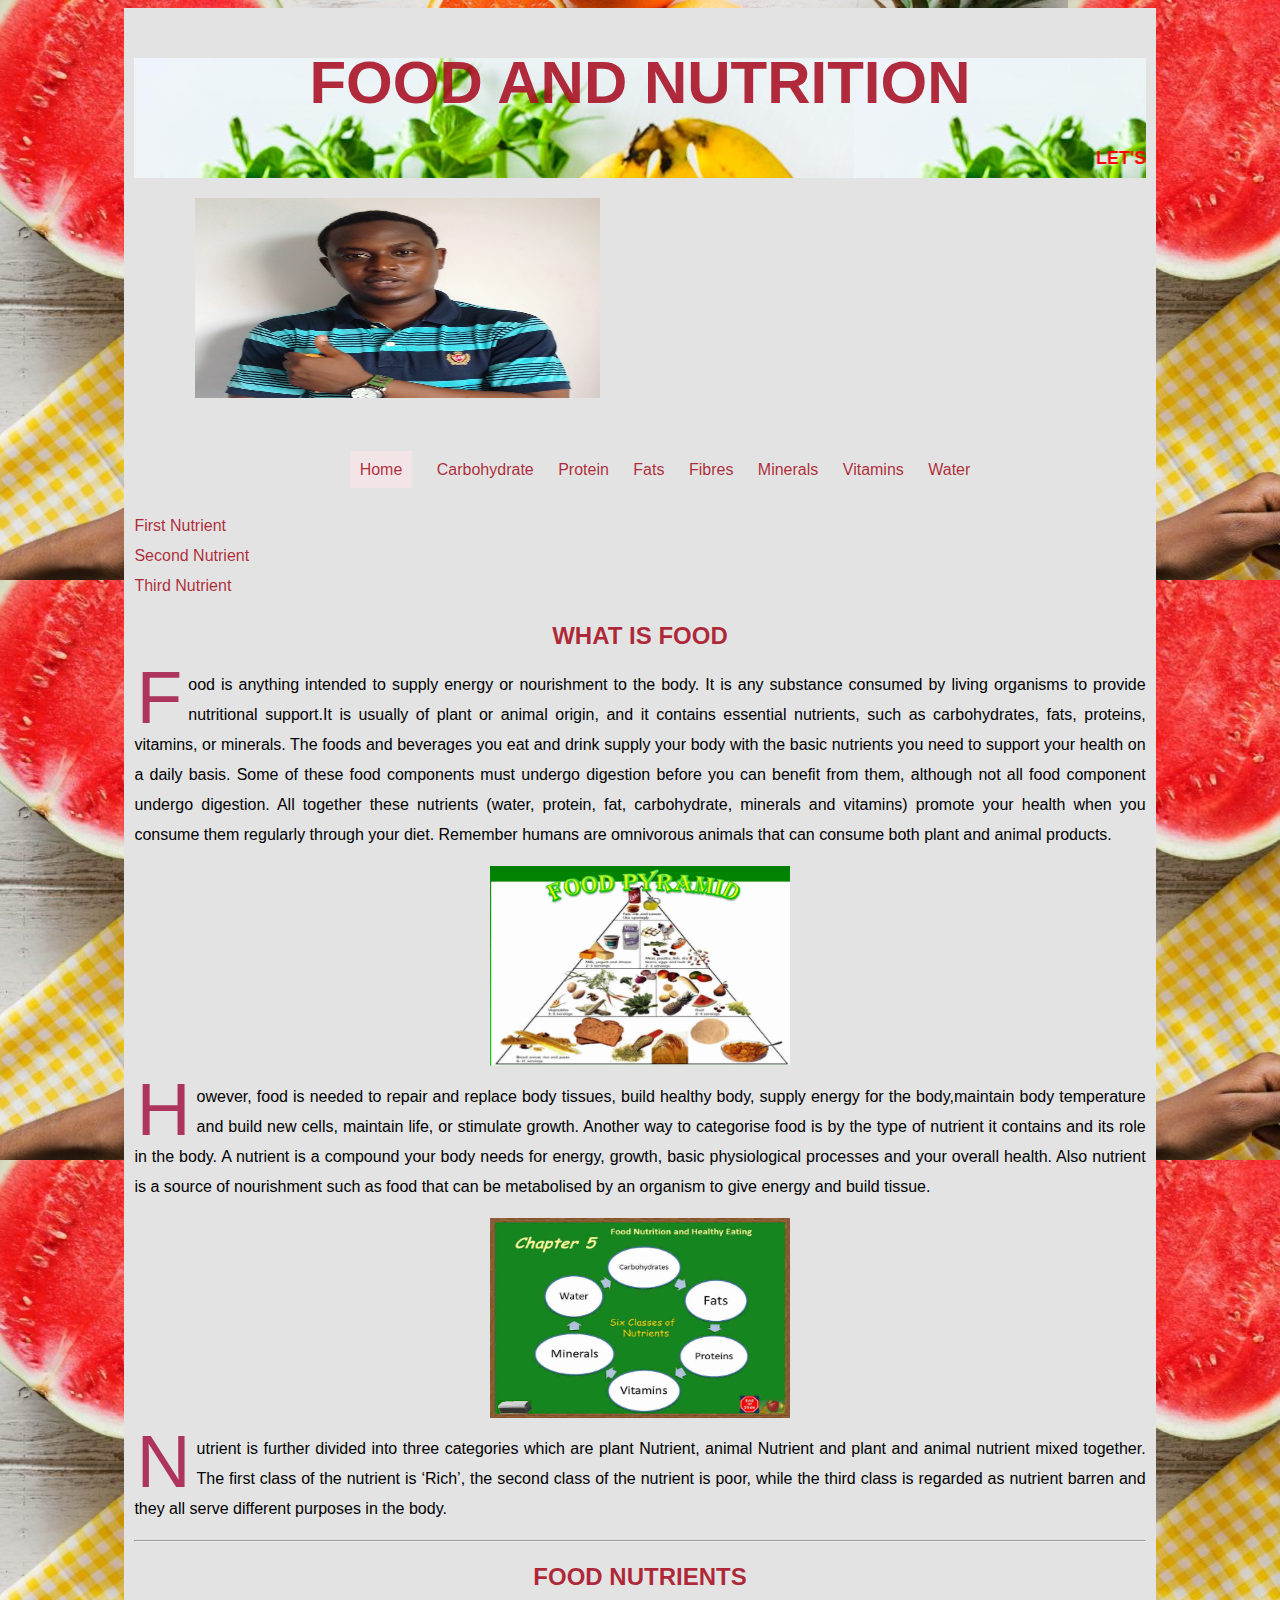
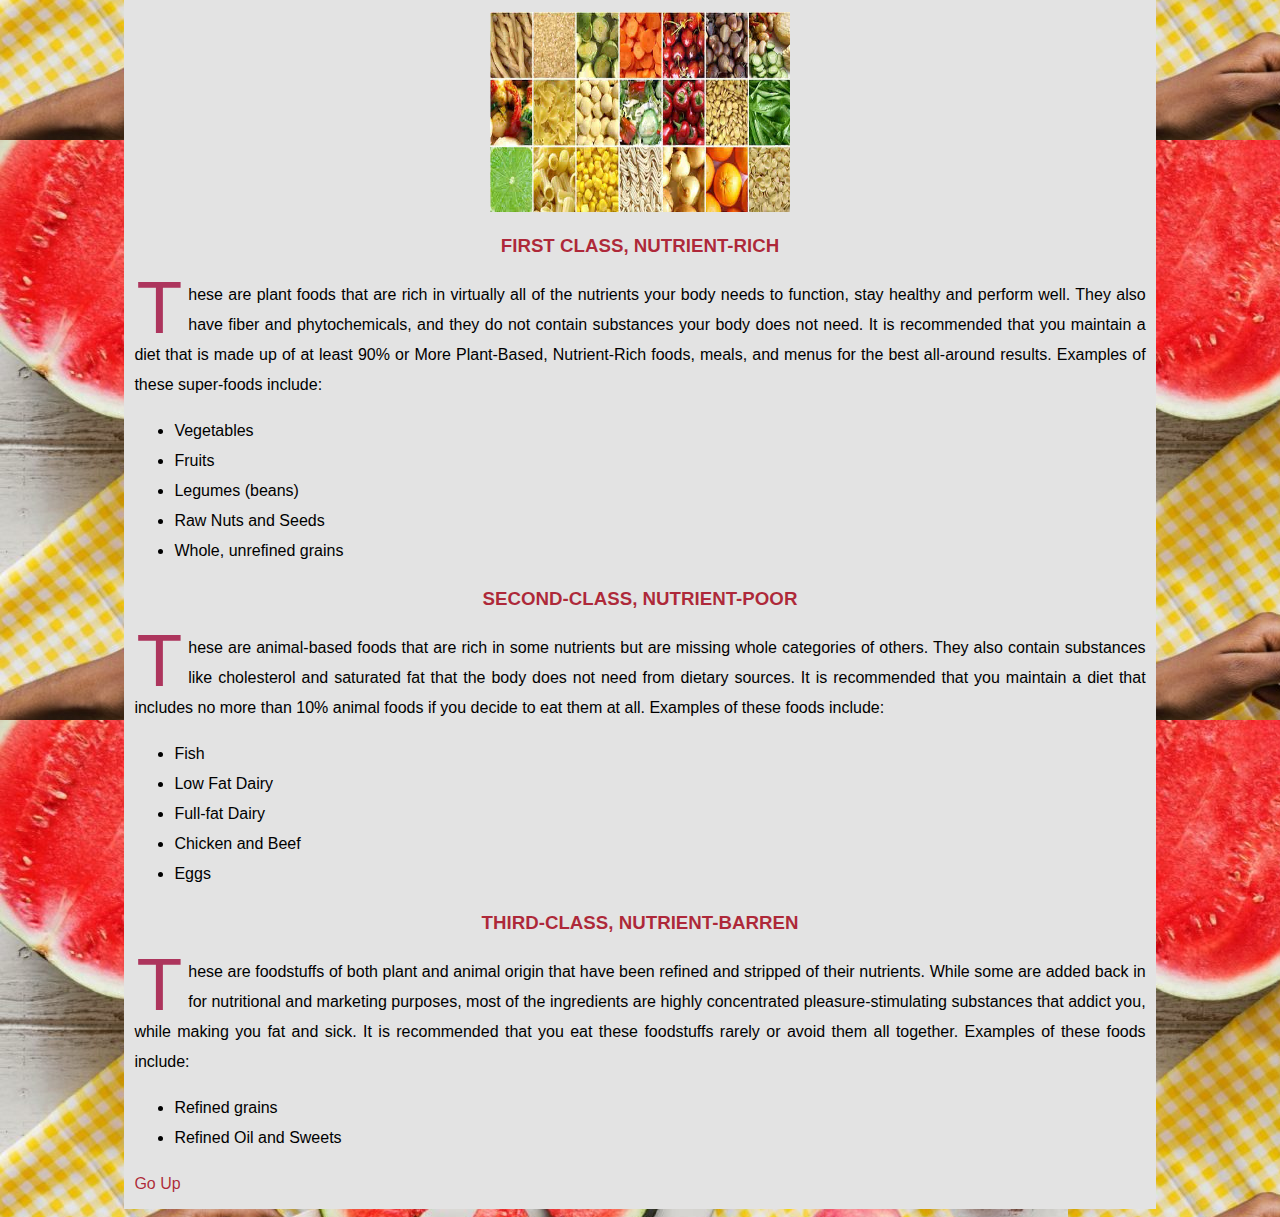
<file: index.html>
<!DOCTYPE html>
<html lang="en">
<head>
  <meta charset="UTF-8">
  <meta name="viewport" content="width=device-width, initial-scale=1.0">
	<link rel="stylesheet" type="text/css" href="css/style.css" />
	<title>let's talk Food</title>
</head>

<body>
	<a name="top"></a>
	<div class="wrap">
		<div class="heading">
		<h1>FOOD AND NUTRITION</h1>
		<marquee>LET'S TALK ABOUT FOOD...</marquee>
		</div>
		<div class="embed">
			<embed src="img/tunde.jpeg">
			<embed width="560" height="315" src="https://www.youtube.com/embed/inEPlZZ_SfA" title="YouTube video player" frameborder="0" allow="accelerometer; autoplay; clipboard-write; encrypted-media; gyroscope; picture-in-picture" allowfullscreen></embed>
		</div>
		<ol>
			<li><a href="../index.html" class="active">Home</a></li>
			<li><a href="links/carb.html">Carbohydrate</a></li>
			<li><a href="links/protein.html">Protein</a></li>
			<li><a href="links/fats.html">Fats</a></li>
			<li><a href="links/fibre.html">Fibres</a></li>
			<li><a href="links/minerals.html">Minerals</a></li>
			<li><a href="links/vitamin.html">Vitamins</a></li>
			<li><a href="links/water.html">Water</a></li>
		</ol>
		<p>
			<ul id="read">
				<li><a href="#first">First Nutrient</a></li>
				<li><a href="#second">Second Nutrient</a></li>
				<li><a href="#third">Third Nutrient</a></li>
			</ul>
		</p>
		<h2>WHAT IS FOOD</h2>
		<p>Food is anything intended to supply energy or nourishment to the body. It is any
			substance consumed by living
			organisms to provide nutritional support.It is usually of plant or
			animal origin, and it contains essential
			nutrients, such as carbohydrates, fats, proteins, vitamins, or minerals.
			The foods and beverages you eat and drink supply your body with the
			basic nutrients you need to support your
			health on a daily basis. Some of these food components must undergo
			digestion before you can benefit from
			them, although not all food component undergo digestion. All together
			these nutrients (water, protein, fat,
			carbohydrate, minerals and vitamins) promote your health
			when you consume them regularly through your diet. Remember humans are
			omnivorous animals that can consume
			both plant and animal products.</p>
		<p><img src="img/food1.jpg" alt="food1"></p>
		<p>However, food is needed to repair and replace body tissues, build healthy body,
			supply energy for the
			body,maintain body temperature and build new cells, maintain life, or
			stimulate growth. Another way to categorise food is by the type of
			nutrient it contains and its role in the body. A nutrient is
			a compound your body needs for energy, growth, basic physiological
			processes and your overall health. Also
			nutrient is a source of nourishment such as food that can be metabolised
			by an organism to give energy and
			build tissue.</p>
		<p><img src="img/food3.jpg" alt="food1"></p>
		<p>Nutrient is further divided into three categories which are plant Nutrient, animal
			Nutrient and plant and
			animal nutrient mixed together. The first class of the nutrient is
			‘Rich’, the second class of the nutrient
			is poor, while the third class is regarded as nutrient barren and they
			all serve different purposes in the
			body.</p>
		<hr />
		<h2>FOOD NUTRIENTS</h2>
		<p><img src="img/food2.jpg" alt="food2"></p>
		<h3><a name="first"></a>FIRST CLASS, NUTRIENT-RICH</h3>
		<P>These are plant foods that are rich in virtually all of the nutrients your body needs
			to function, stay
			healthy and perform well. They also have fiber and phytochemicals, and
			they do not contain substances your
			body does not need. It is recommended that you maintain a diet that is
			made up of at least 90% or More Plant-Based, Nutrient-Rich
			foods, meals, and menus for the best all-around results. Examples of
			these super-foods include:</P>
		<ul>
			<li>Vegetables</li>
			<li>Fruits</li>
			<li>Legumes (beans)</li>
			<li>Raw Nuts and Seeds</li>
			<li>Whole, unrefined grains</li>
		</ul>
		<h3><a name="second"></a>SECOND-CLASS, NUTRIENT-POOR</h3>
		<P>These are animal-based foods that are rich in some nutrients but are missing whole
			categories of others. They
			also contain substances like cholesterol and saturated fat that the body
			does not need from dietary sources. It is recommended that you maintain
			a diet that includes no more than 10% animal foods if you decide to eat
			them at all. Examples of these foods include:
		</P>
		<ul>
			<li>Fish</li>
			<li>Low Fat Dairy</li>
			<li>Full-fat Dairy</li>
			<li>Chicken and Beef</li>
			<li>Eggs</li>
		</ul>
		<h3> <a name="third"></a> THIRD-CLASS, NUTRIENT-BARREN</h3>
		<P>These are foodstuffs of both plant and animal origin that have been refined and
			stripped of their nutrients.
			While some are added back in for nutritional and marketing purposes,
			most of the ingredients are highly
			concentrated pleasure-stimulating substances that addict you, while
			making you fat and sick. It is recommended that you eat these foodstuffs
			rarely or avoid them all together. Examples of these foods
			include:</P>
		<ul>
			<li>Refined grains</li>
			<li>Refined Oil and Sweets</li>
		</ul>
		<a href="#top">Go Up</a>

	</div>
</body>

</html>
</file>
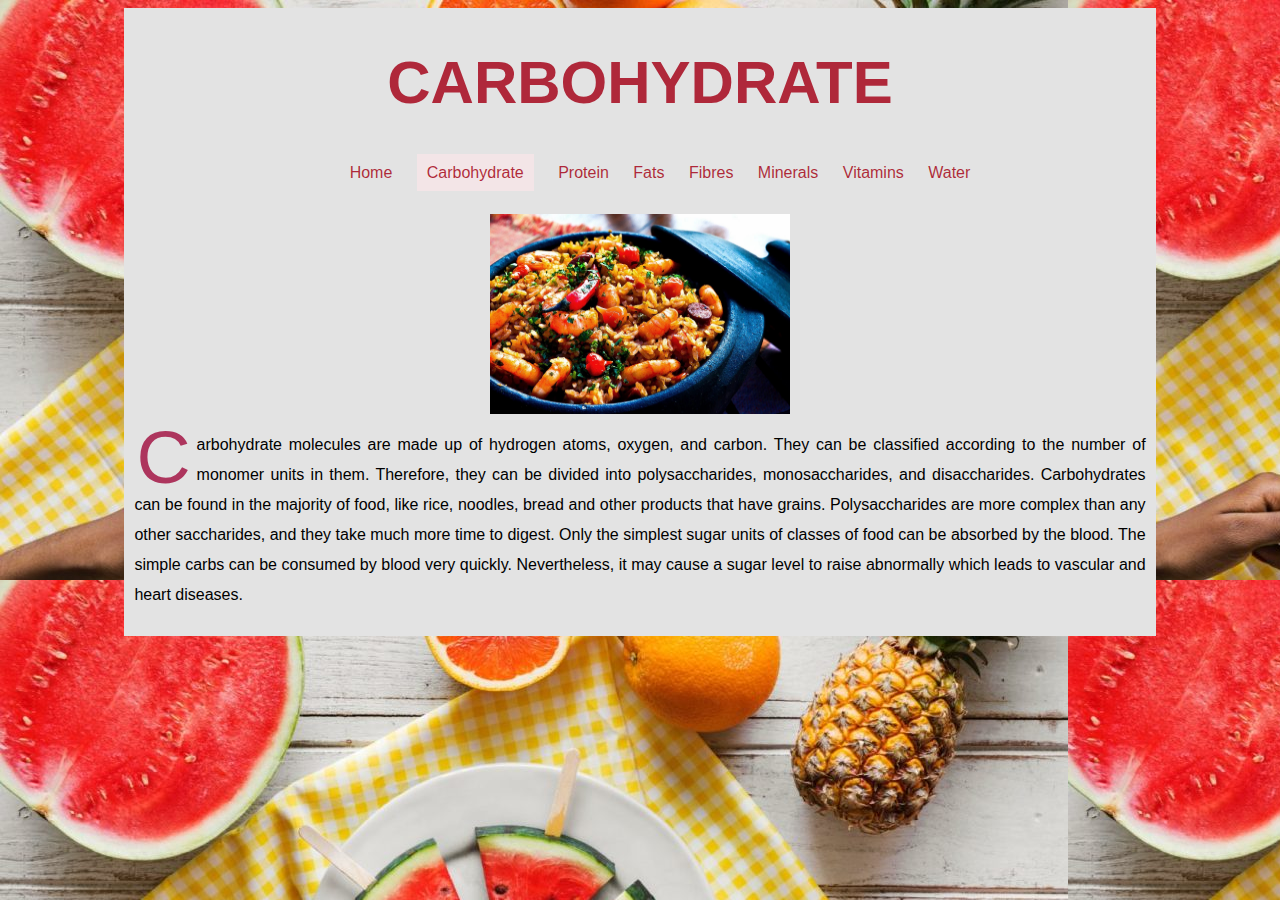
<file: links/carb.html>
<!DOCTYPE html>
<html>

<head>
    <meta charset="utf-8" />
    <title>Carbohydrate</title>
    <link rel="stylesheet" href="../css/style.css" />
</head>

<body>
    <div class="wrap">
    <h1>CARBOHYDRATE</h1>
    <ol>
        <li><a href="../index.html" >Home</a></li>
        <li><a href="../index.html" class="active">Carbohydrate</a></li>
        <li><a href="protein.html">Protein</a></li>
        <li><a href="fats.html">Fats</a></li>
        <li><a href="fibre.html">Fibres</a></li>
        <li><a href="minerals.html">Minerals</a></li>
        <li><a href="vitamin.html">Vitamins</a></li>
        <li><a href="water.html">Water</a></li>
    </ol>
    <p><img src="../img/carb.jpg" alt="Carbohydrate" /></p>
    <p>
        Carbohydrate molecules are made up of hydrogen atoms, oxygen, and carbon.
        They can be classified according to the number of monomer units in them.
        Therefore, they can be divided into polysaccharides, monosaccharides, and
        disaccharides. Carbohydrates can be found in the majority of food, like rice, noodles,
        bread and other products that have grains. Polysaccharides are more
        complex than any other saccharides, and they take much more time to
        digest. Only the simplest sugar units of classes of food can be absorbed
        by the blood. The simple carbs can be consumed by blood very quickly.
        Nevertheless, it may cause a sugar level to raise abnormally which leads
        to vascular and heart diseases.
    </p>
    </div>
</body>

</html>
</file>
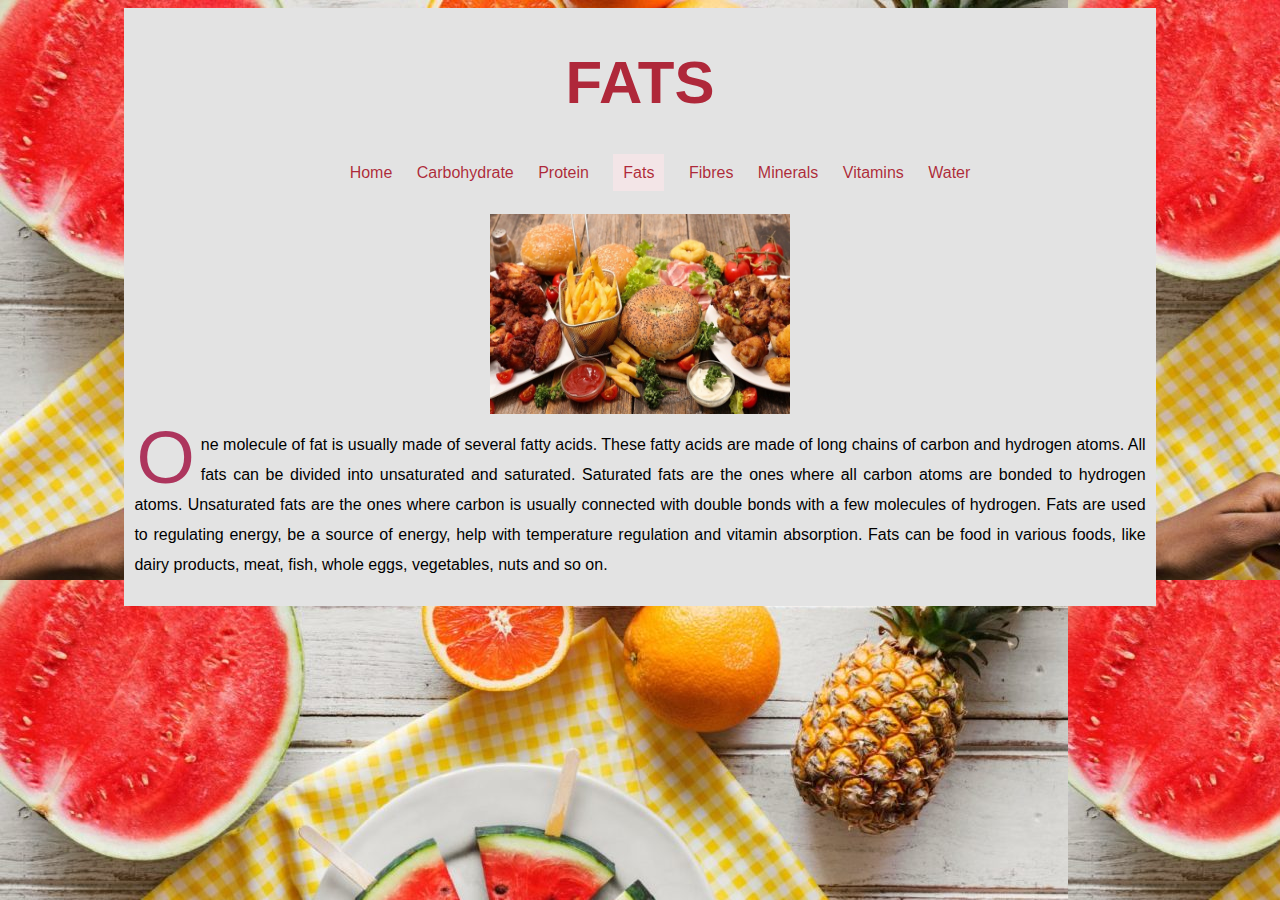
<file: links/fats.html>
<!DOCTYPE html>
<html>

<head>
    <meta charset="utf-8" />
    <title>Fats</title>
    <link rel="stylesheet" href="../css/style.css" />
</head>

<body>
    <div class="wrap">
    <h1>FATS</h1>
    <ol>
        <li><a href="../index.html">Home</a></li>
        <li><a href="carb.html">Carbohydrate</a></li>
        <li><a href="protein.html">Protein</a></li>
        <li><a href="../index.html" class="active">Fats</a></li>
        <li><a href="fibre.html">Fibres</a></li>
        <li><a href="minerals.html">Minerals</a></li>
        <li><a href="vitamin.html">Vitamins</a></li>
        <li><a href="water.html">Water</a></li>
    </ol>
    <p><img src="../img/fats.jpg" alt="Fats" /></p>
    <p>
        One molecule of fat is usually made of several fatty acids. These fatty acids are made of long chains of carbon and
        hydrogen atoms. All fats can be divided into unsaturated and saturated. Saturated fats are the ones where all carbon
        atoms are bonded to hydrogen atoms. Unsaturated fats are the ones where carbon is usually connected with double bonds
        with a few molecules of hydrogen. Fats are used to regulating energy, be a source of energy, help with temperature regulation and vitamin absorption. Fats
        can be food in various foods, like dairy products, meat, fish, whole eggs, vegetables, nuts and so on.
    </p>
    </div>
</body>

</html>
</file>
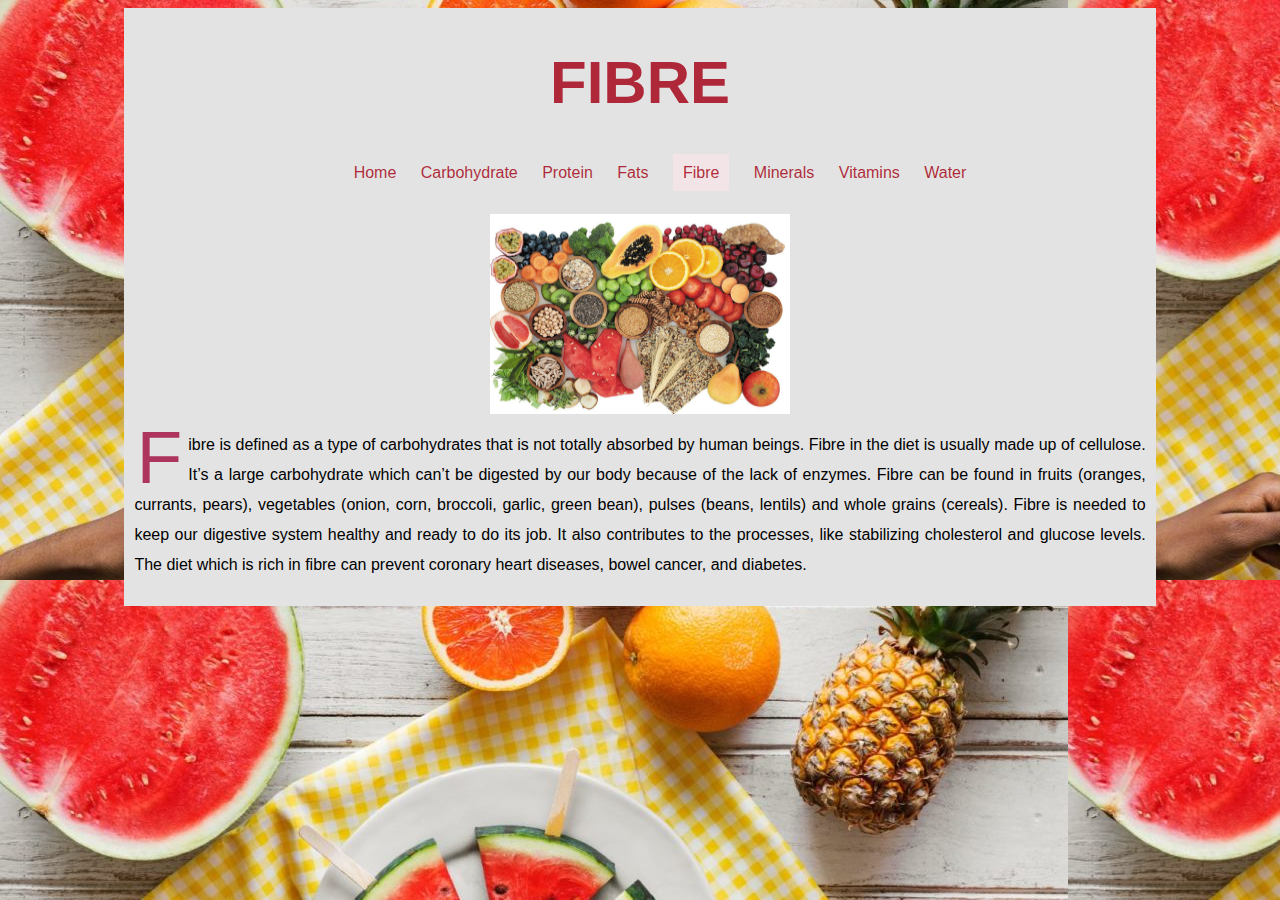
<file: links/fibre.html>
<!DOCTYPE html>
<html>

<head>
    <meta charset="utf-8" />
    <title>Fibre</title>
    <link rel="stylesheet" href="../css/style.css" />
</head>

<body>
    <div class="wrap">
    <h1>FIBRE</h1>
    <ol>
        <li><a href="../index.html">Home</a></li>
        <li><a href="carb.html">Carbohydrate</a></li>
        <li><a href="protein.html">Protein</a></li>
        <li><a href="fats.html">Fats</a></li>
        <li><a href="../index.html" class="active">Fibre</a></li>
        <li><a href="minerals.html">Minerals</a></li>
        <li><a href="vitamin.html">Vitamins</a></li>
        <li><a href="water.html">Water</a></li>
    </ol>
    <p><img src="../img/fibre.jpg" alt="Fibre" /></p>
    <p>
        Fibre is defined as a type of carbohydrates that is not totally absorbed by human beings. Fibre in the diet is usually
        made up of cellulose. It’s a large carbohydrate which can’t be digested by our body because of the lack of enzymes.
        Fibre can be found in fruits (oranges, currants, pears), vegetables (onion, corn, broccoli, garlic, green bean), pulses
        (beans, lentils) and whole grains (cereals). Fibre is needed to keep our digestive system healthy and ready to do its job. It also contributes to the processes, like
        stabilizing cholesterol and glucose levels. The diet which is rich in fibre can prevent coronary heart diseases, bowel
        cancer, and diabetes.
    </p>
    </div>
</body>

</html>
</file>
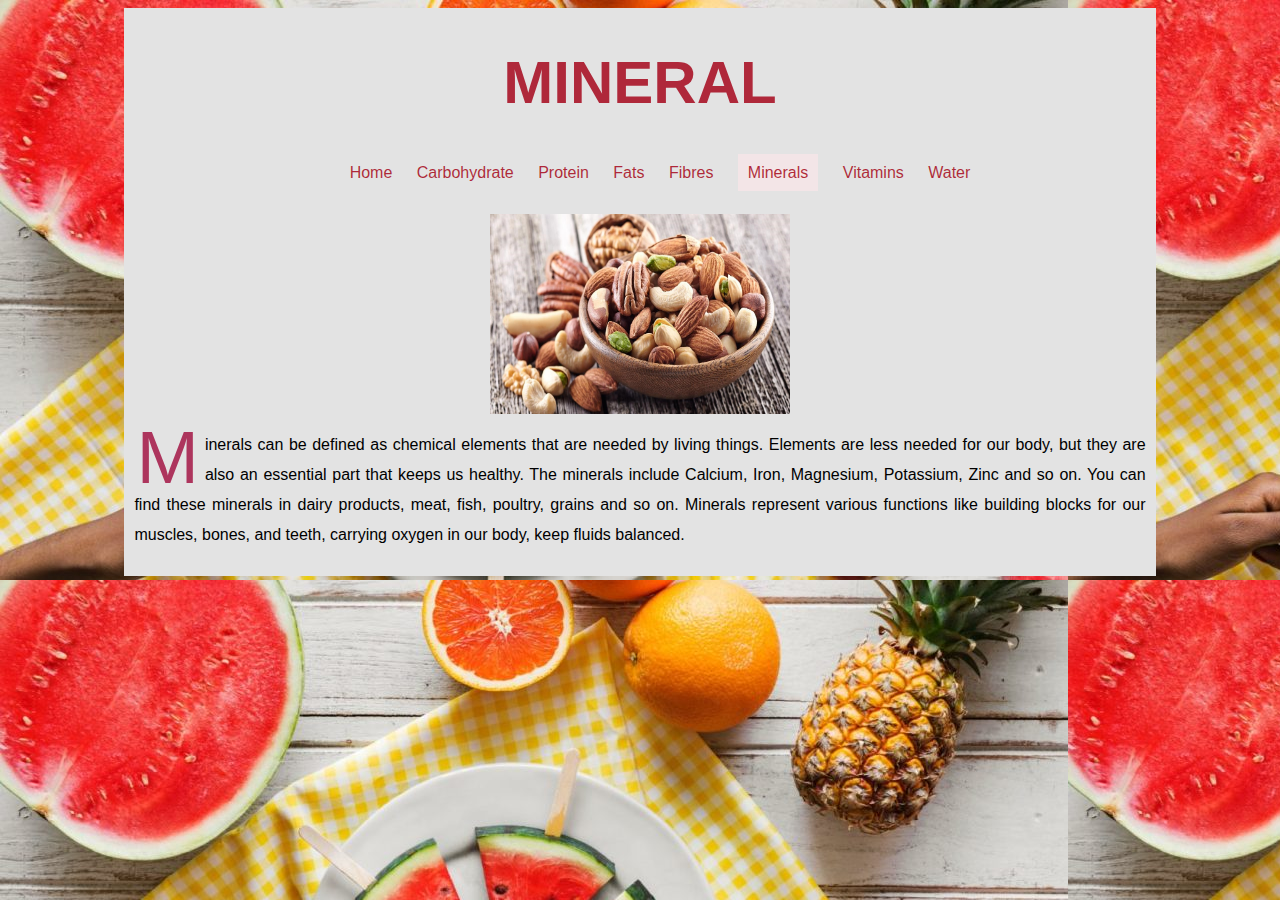
<file: links/minerals.html>
<!DOCTYPE html>
<html>

<head>
    <meta charset="utf-8" />
    <title>Minerals</title>
    <link rel="stylesheet" href="../css/style.css" />
</head>

<body>
    <div class="wrap">
    <h1>MINERAL</h1>
    <ol>
        <li><a href="../index.html">Home</a></li>
        <li><a href="carb.html">Carbohydrate</a></li>
        <li><a href="protein.html">Protein</a></li>
        <li><a href="fats.html">Fats</a></li>
        <li><a href="fibre.html">Fibres</a></li>
        <li><a href="../index.html" class="active">Minerals</a></li>
        <li><a href="vitamin.html">Vitamins</a></li>
        <li><a href="water.html">Water</a></li>
    </ol>
    <p><img src="../img/minerals.jpg" alt="Minerals" /></p>
    <p>
        Minerals can be defined as chemical elements that are needed by living things. Elements are less needed for our body,
        but they are also an essential part that keeps us healthy. The minerals include Calcium, Iron, Magnesium, Potassium, Zinc and so on. You can find these minerals in dairy products,
        meat, fish, poultry, grains and so on. Minerals represent various functions like building blocks for our muscles, bones,
        and teeth, carrying oxygen in our body, keep fluids balanced.
    </p>
    </div>
</body>

</html>
</file>
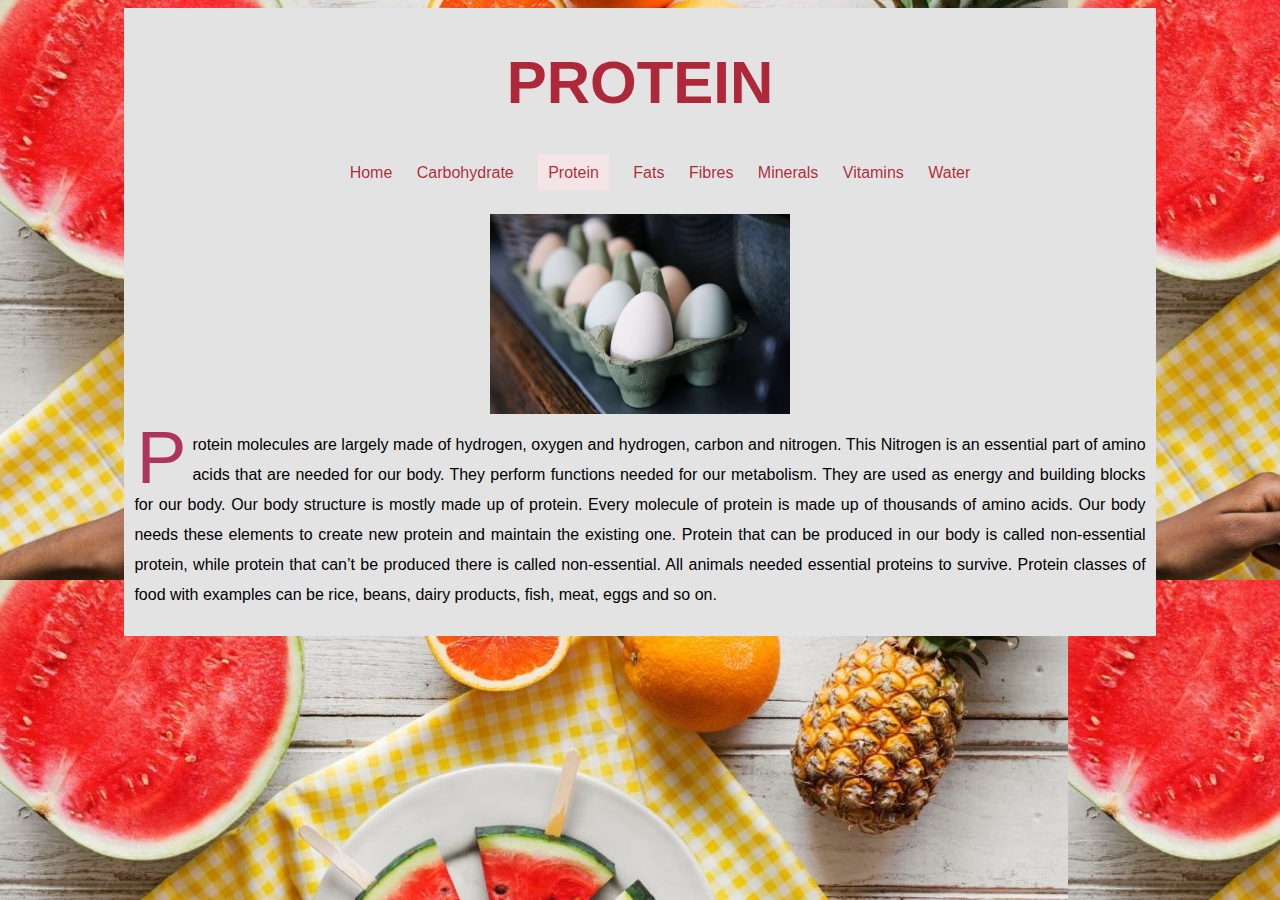
<file: links/protein.html>
<!DOCTYPE html>
<html>

<head>
    <meta charset="utf-8" />
    <title>Protein</title>
    <link rel="stylesheet" href="../css/style.css" />
</head>

<body>
    <div class="wrap">
    <h1>PROTEIN</h1>
    <ol>
        <li><a href="../index.html">Home</a></li>
        <li><a href="carb.html">Carbohydrate</a></li>
        <li><a href="../index.html" class="active">Protein</a></li>
        <li><a href="fats.html">Fats</a></li>
        <li><a href="fibre.html">Fibres</a></li>
        <li><a href="minerals.html">Minerals</a></li>
        <li><a href="vitamin.html">Vitamins</a></li>
        <li><a href="water.html">Water</a></li>
    </ol>
    <p><img src="../img/protein.jpg" alt="Protein" /></p>
    <p>
        Protein molecules are largely made of hydrogen, oxygen and hydrogen, carbon and nitrogen. This Nitrogen is an essential
        part of amino acids that are needed for our body. They perform functions needed for our metabolism. They are used as
        energy and building blocks for our body. Our body structure is mostly made up of protein. Every molecule of protein is
        made up of thousands of amino acids. Our body needs these elements to create new protein and maintain the existing one. Protein that can be produced in our
        body is called non-essential protein, while protein that can’t be produced there is called non-essential. All animals
        needed essential proteins to survive. Protein classes of food with examples can be rice, beans, dairy products, fish,
        meat, eggs and so on.
    </p>
    </div>
</body>

</html>
</file>
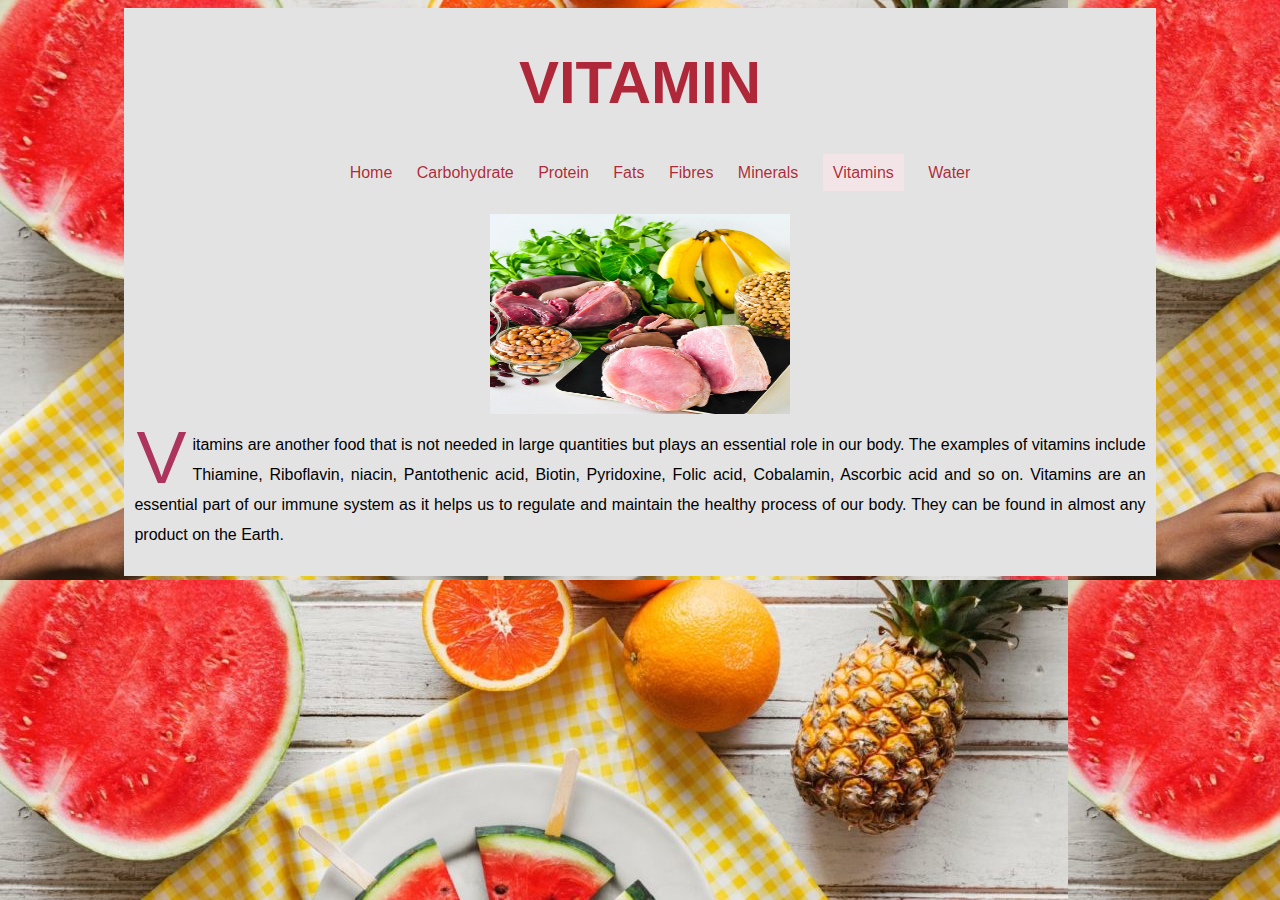
<file: links/vitamin.html>
<!DOCTYPE html>
<html>

<head>
    <meta charset="utf-8" />
    <title>Vitamins</title>
    <link rel="stylesheet" href="../css/style.css" />
</head>

<body>
    <div class="wrap">
    <h1>VITAMIN</h1>
    <ol>
        <li><a href="../index.html">Home</a></li>
        <li><a href="carb.html">Carbohydrate</a></li>
        <li><a href="protein.html">Protein</a></li>
        <li><a href="fats.html">Fats</a></li>
        <li><a href="fibre.html">Fibres</a></li>
        <li><a href="minerals.html">Minerals</a></li>
        <li><a href="../index.html" class="active">Vitamins</a></li>
        <li><a href="water.html">Water</a></li>
    </ol>
    <p><img src="../img/vitamin.jpg" alt="Vitamins" /></p>
    <p>
        Vitamins are another food that is not needed in large quantities but plays an essential role in our body. The examples
        of vitamins include Thiamine, Riboflavin, niacin, Pantothenic acid, Biotin, Pyridoxine, Folic acid, Cobalamin, Ascorbic
        acid and so on. Vitamins are an essential part of our immune system as it helps us to regulate and maintain the healthy
        process of our body. They can be found in almost any product on the Earth.
    </p>
    </div>
</body>

</html>
</file>
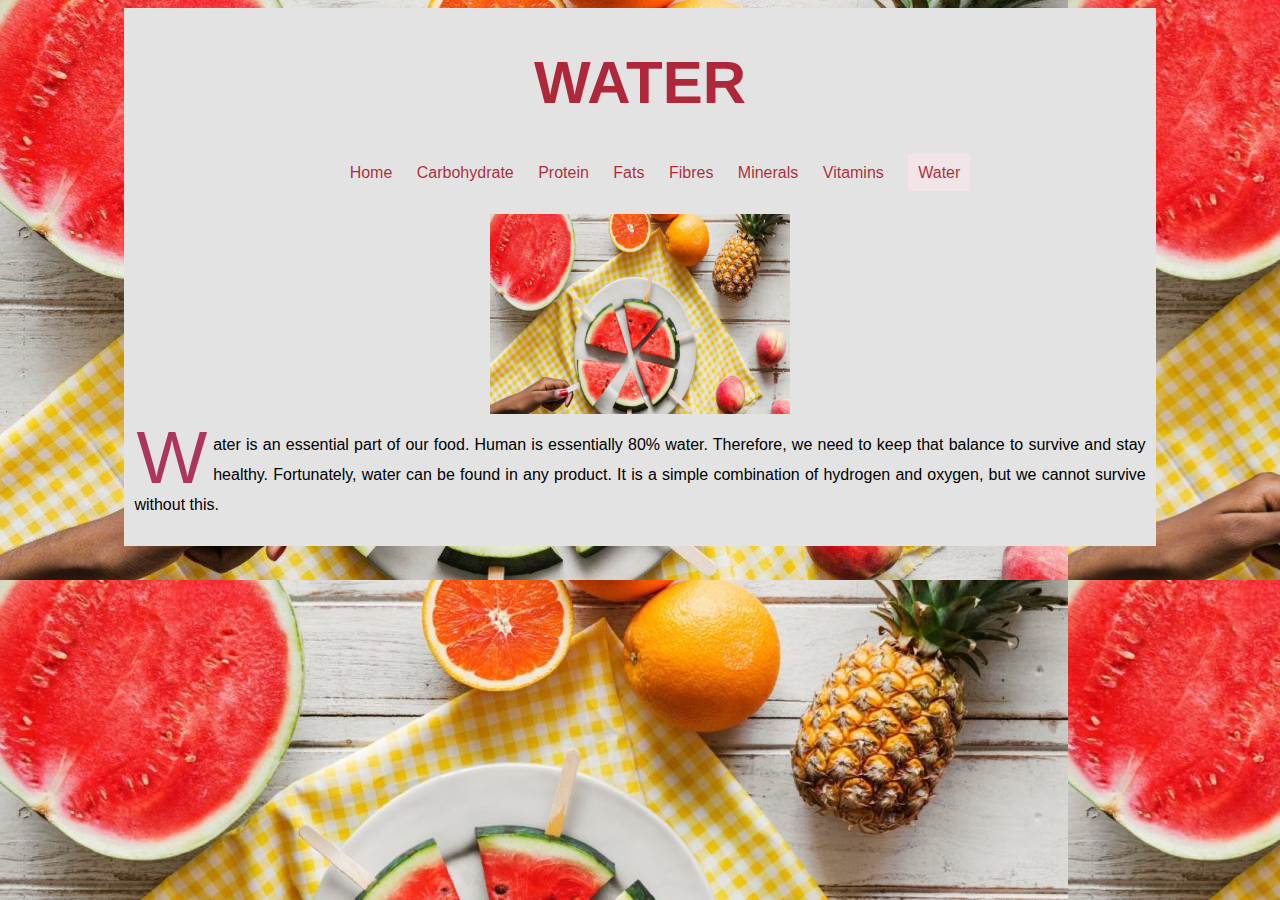
<file: links/water.html>
<!DOCTYPE html>
<html>

<head>
    <meta charset="utf-8" />
    <title>Water</title>
    <link rel="stylesheet" href="../css/style.css" />
</head>

<body>
    <div class="wrap">
    <h1>WATER</h1>
    <ol>
        <li><a href="../index.html">Home</a></li>
        <li><a href="carb.html">Carbohydrate</a></li>
        <li><a href="protein.html">Protein</a></li>
        <li><a href="fats.html">Fats</a></li>
        <li><a href="fibre.html">Fibres</a></li>
        <li><a href="minerals.html">Minerals</a></li>
        <li><a href="vitamin.html">Vitamins</a></li>
        <li><a href="../index.html" class="active">Water</a></li>
    </ol>
    <p><img src="../img/water.jpg" alt="Water" /></p>
    <p>
        Water is an essential part of our food. Human is essentially 80% water. Therefore, we need to keep that balance to
        survive and stay healthy. Fortunately, water can be found in any product. It is a simple combination of hydrogen and
        oxygen, but we cannot survive without this.
    </p>
    </div>
</body>

</html>
</file>
<file: css/style.css>
body {
  background-image: url(../img/water.jpg);
}

.wrap {
  width: 80%;
  margin: auto;
  font-family: Tahoma, Arial, Helvetica, sans-serif;
  background-color: #e3e3e3;
  padding: 10px;
  line-height: 30px;
}
.active{
  background-color: #f3e5e7;
  padding: 10px;
}
.wrap .heading {
  background-image: url(../img/vitamin.jpg);
  height: 120px;
}

marquee {
  font: bold large Tahoma, sans-serif;
  color: red;
}
.embed {
  margin: 2%;
  padding: 2%;
  display: inline;
}
.embed embed{
  text-align: center;
  margin: 2%;
  width: 40%;
  min-width: 150px;
  height: 200px;
}
ol {
  text-align: center;
}
ol li {
  display: inline-block;
  padding: 10px;
}
a {
  text-decoration: none;
  color: rgba(167, 14, 34, 0.877);
}
a:hover {
  text-decoration: underline;
  color: rgba(170, 20, 35, 0.877);
}
a:active {
  background-color: rgb(79, 134, 68);
}
p {
  text-align: justify;
}
p::first-letter {
  color: rgb(173, 53, 93);
  float: left;
  font-family: Tahoma, Verdana, sans-serif;
  font-size: 75px;
  line-height: 50px;
  padding-top: 2px;
  padding-right: 6px;
  padding-left: 2px;
}
img {
  display: block;
  margin-left: auto;
  margin-right: auto;
  width: 300px;
  height: 200px;
  max-width: 400px;
}
img:hover {
  box-shadow: 0 0 10px 5px rgba(5, 114, 150, 0.5);
}
#read {
  list-style-type: none;
  padding-left: 0px;
}
h1 {
  font-weight: bold;
  font-size: 60px;
  padding: 10px;
}
h1,
h2,
h3 {
  text-align: center;
  color: rgba(167, 14, 34, 0.877);
}
</file>
